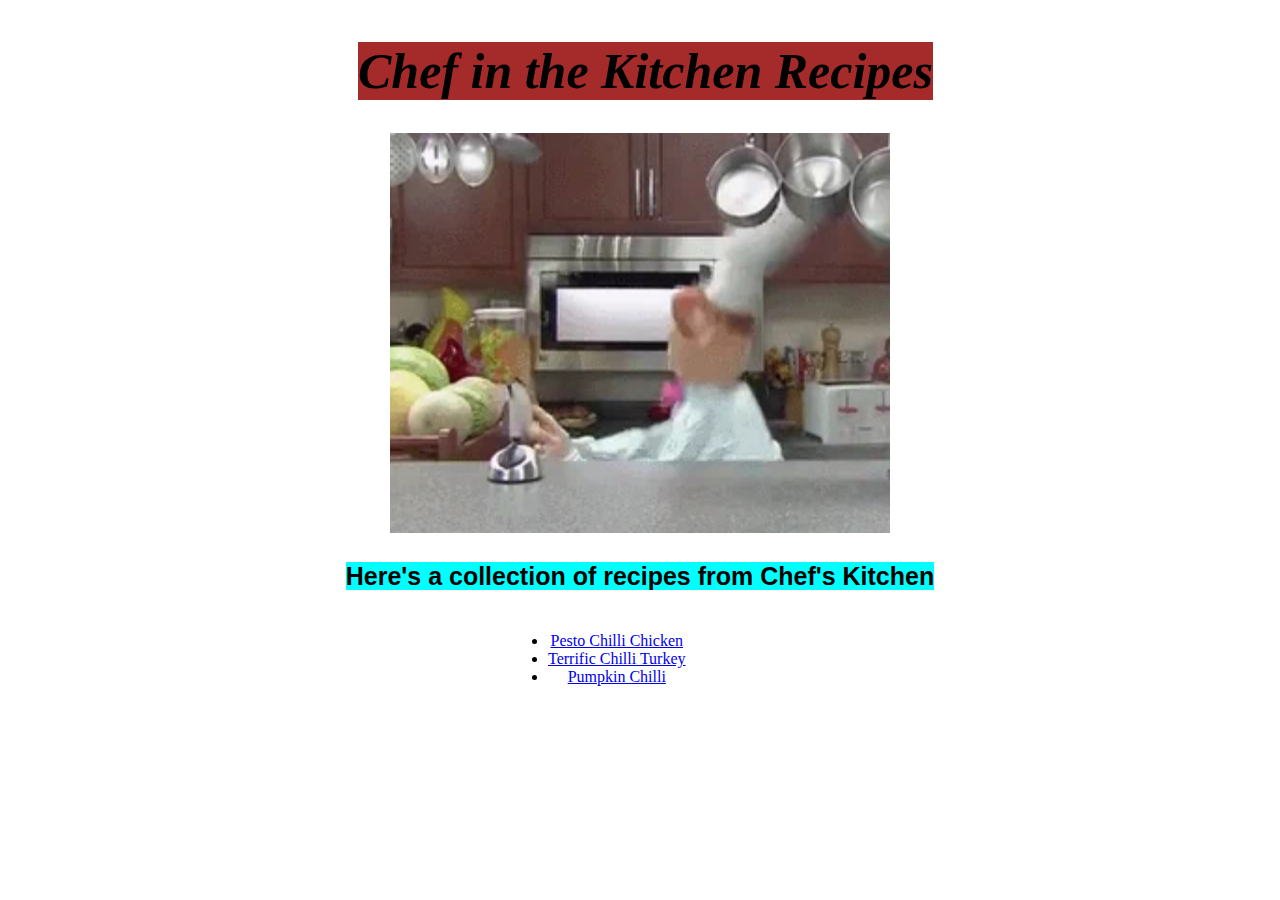
<file: index.html>
<!DOCTYPE html>
<html lang="en">
<head>
    <link rel="stylesheet" href="styles.css">
    <meta charset="UTF-8">
    <meta name="viewport" content="width=device-width, initial-scale=1.0">
    <title>Odin Recipes</title>
</head>

<body>


    <h1 class="heading"><span style="color: black;"><em>Chef in the Kitchen Recipes</span></em></h1>

    <div class="div1 centerimage"><img src="./images/cheff" alt="Dancing chef emoji" height="400" width="500"> </div>
    
    <p class="heading2"> <span style="background-color: aqua;"> Here's a collection of recipes from Chef's Kitchen </span> </p>

    <div class="div2">
     
        <ul>
         <li> <a href="./pages-recipe/chicken.html" target="_blank">Pesto Chilli Chicken</a> </li>
         <li> <a href="./pages-recipe/turkey.html" target="_blank">Terrific Chilli Turkey</a> </li>
         <li> <a href="./pages-recipe/pumpkin.html" target="_blank">Pumpkin Chilli</a> </li>

        </ul>

</div>
</body>
</html>
</file>
<file: styles.css>
.heading{
    text-align: center;
    font-weight: bolder;
    font-family: 'Times New Roman', Times, serif;
    font-size: 50px;
    color: blue;   
    display: inline-block;
    background-color: brown;
    margin-left:350px;
}

.centerimage{
    height:auto;
    text-align:center;
    display: block;
    margin-left: auto;
    margin-right: auto;
    width: 500;
}
.heading2{
    text-align: center;
    font-weight: bold;
    font-family: 'Gill Sans', 'Gill Sans MT', Calibri, 'Trebuchet MS', sans-serif;
    font-size: 25px;
    color: black; 
}
.div1{
  margin-top: 0px;
 
}
.div2{
/*    background-color: chartreuse;*/
    text-align: center;
    margin-left: auto;
    margin-right: auto;
    display: inline-block;
    margin-left: 500px;
}
</file>
